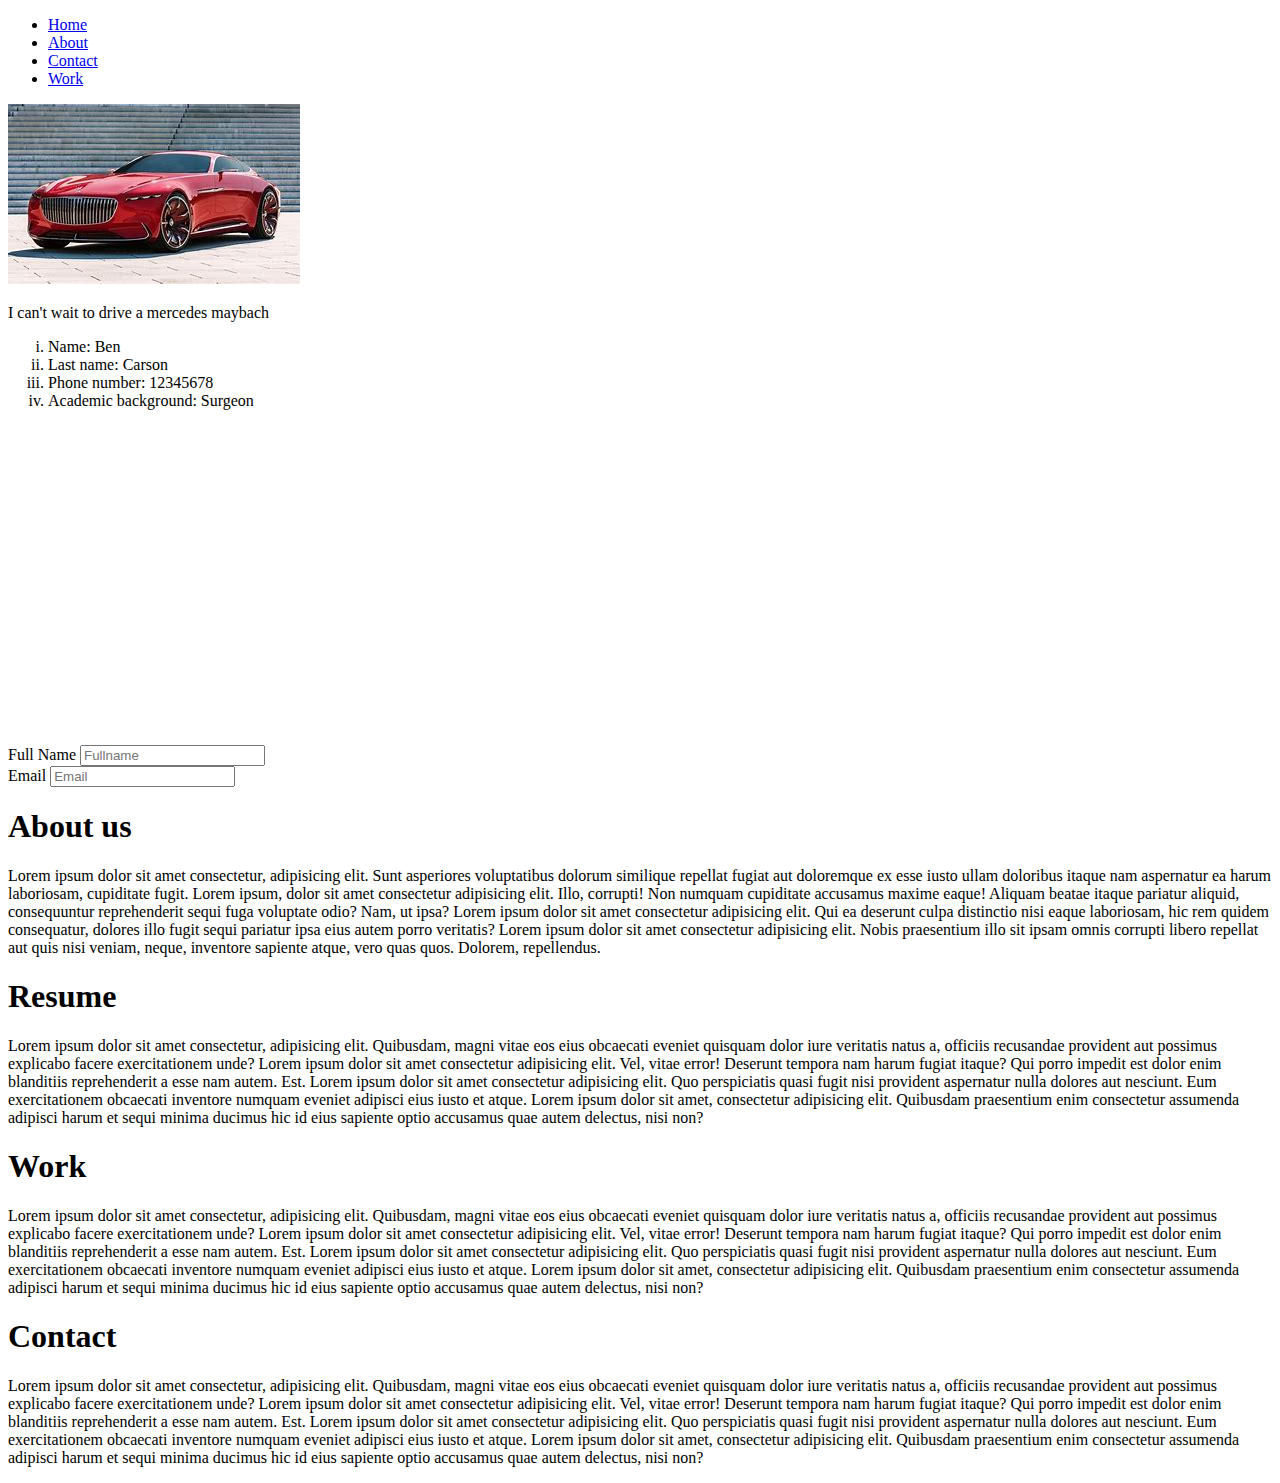
<file: index.html>
<!DOCTYPE html>
<html lang="en">
    <head>
        <meta charset="UTF-8"/>
        <meta name="viewport" content="width=device", intial-scale="1.0"/>
        <title>HTML WORKSHOP</title>
    </head>
    <body>
        <header>
            <nav>
                <ul type="disk">
                    <li>
                          <a href="#home">Home</a>
                          <li>
                              <a href="#about">About</a>
                              <li>
                                  <a href="#contact">Contact</a>
                                  <li>
                                      <a href="work">Work</a>
                                  </li>
                              </li>
                          </li>
                    </li>
                </ul>
            </nav>
        </header>
        <section id="home">
            <div class="me">
                <img src="./maybac.jpg" alt="maybac">
                <p> I can't wait to drive a mercedes maybach
                 </p>  
            </div>
      </section> 
      <section id="about">
          <ol type="i">
              <li> Name: Ben</li>
              <li> Last name: Carson</li>
              <li> Phone number: 12345678</li>
              <li> Academic background: Surgeon </li>
          </ol>
          <iframe width="560" height="315" src="https://www.youtube.com/embed/0ck2flZZ7V0" title="YouTube video player" frameborder="0" allow="accelerometer; autoplay; clipboard-write; encrypted-media; gyroscope; picture-in-picture" allowfullscreen></iframe>
      </section>    
      <section id="contact"> 
          <label for="fullName">Full Name </label>
          <input type="text" name="fullName" placeholder="Fullname">
      </section>    
      </section>
      <label for="email">Email </label>
          <input type="text" name="email" placeholder="Email">
          <section id="work">
              <h1>About us</h1>
            <p>Lorem ipsum dolor sit amet consectetur, adipisicing elit. Sunt asperiores voluptatibus dolorum similique repellat fugiat aut doloremque ex esse iusto ullam doloribus itaque nam aspernatur ea harum laboriosam, cupiditate fugit.
                Lorem ipsum, dolor sit amet consectetur adipisicing elit. Illo, corrupti! Non numquam cupiditate accusamus maxime eaque! Aliquam beatae itaque pariatur aliquid, consequuntur reprehenderit sequi fuga voluptate odio? Nam, ut ipsa?
                Lorem ipsum dolor sit amet consectetur adipisicing elit. Qui ea deserunt culpa distinctio nisi eaque laboriosam, hic rem quidem consequatur, dolores illo fugit sequi pariatur ipsa eius autem porro veritatis?
                Lorem ipsum dolor sit amet consectetur adipisicing elit. Nobis praesentium illo sit ipsam omnis corrupti libero repellat aut quis nisi veniam, neque, inventore sapiente atque, vero quas quos. Dolorem, repellendus.
            </p>    
            <section id="resume"></section>
            <h1>Resume</h1>
            <p>Lorem ipsum dolor sit amet consectetur, adipisicing elit. Quibusdam, magni vitae eos eius obcaecati eveniet quisquam dolor iure veritatis natus a, officiis recusandae provident aut possimus explicabo facere exercitationem unde?
                Lorem ipsum dolor sit amet consectetur adipisicing elit. Vel, vitae error! Deserunt tempora nam harum fugiat itaque? Qui porro impedit est dolor enim blanditiis reprehenderit a esse nam autem. Est.
                Lorem ipsum dolor sit amet consectetur adipisicing elit. Quo perspiciatis quasi fugit nisi provident aspernatur nulla dolores aut nesciunt. Eum exercitationem obcaecati inventore numquam eveniet adipisci eius iusto et atque.
                Lorem ipsum dolor sit amet, consectetur adipisicing elit. Quibusdam praesentium enim consectetur assumenda adipisci harum et sequi minima ducimus hic id eius sapiente optio accusamus quae autem delectus, nisi non?
            </p>
                <section id="work">
            <h1>Work</h1>
                <p>Lorem ipsum dolor sit amet consectetur, adipisicing elit. Quibusdam, magni vitae eos eius obcaecati eveniet quisquam dolor iure veritatis natus a, officiis recusandae provident aut possimus explicabo facere exercitationem unde?
                Lorem ipsum dolor sit amet consectetur adipisicing elit. Vel, vitae error! Deserunt tempora nam harum fugiat itaque? Qui porro impedit est dolor enim blanditiis reprehenderit a esse nam autem. Est.
                Lorem ipsum dolor sit amet consectetur adipisicing elit. Quo perspiciatis quasi fugit nisi provident aspernatur nulla dolores aut nesciunt. Eum exercitationem obcaecati inventore numquam eveniet adipisci eius iusto et atque.
                Lorem ipsum dolor sit amet, consectetur adipisicing elit. Quibusdam praesentium enim consectetur assumenda adipisci harum et sequi minima ducimus hic id eius sapiente optio accusamus quae autem delectus, nisi non?</p>
        </section>
        <section id="contact">
            <h1>Contact</h1>
                <p>Lorem ipsum dolor sit amet consectetur, adipisicing elit. Quibusdam, magni vitae eos eius obcaecati eveniet quisquam dolor iure veritatis natus a, officiis recusandae provident aut possimus explicabo facere exercitationem unde?
                Lorem ipsum dolor sit amet consectetur adipisicing elit. Vel, vitae error! Deserunt tempora nam harum fugiat itaque? Qui porro impedit est dolor enim blanditiis reprehenderit a esse nam autem. Est.
                Lorem ipsum dolor sit amet consectetur adipisicing elit. Quo perspiciatis quasi fugit nisi provident aspernatur nulla dolores aut nesciunt. Eum exercitationem obcaecati inventore numquam eveniet adipisci eius iusto et atque.
                Lorem ipsum dolor sit amet, consectetur adipisicing elit. Quibusdam praesentium enim consectetur assumenda adipisci harum et sequi minima ducimus hic id eius sapiente optio accusamus quae autem delectus, nisi non?</p>
        </section>
        </body>
</html>
</file>
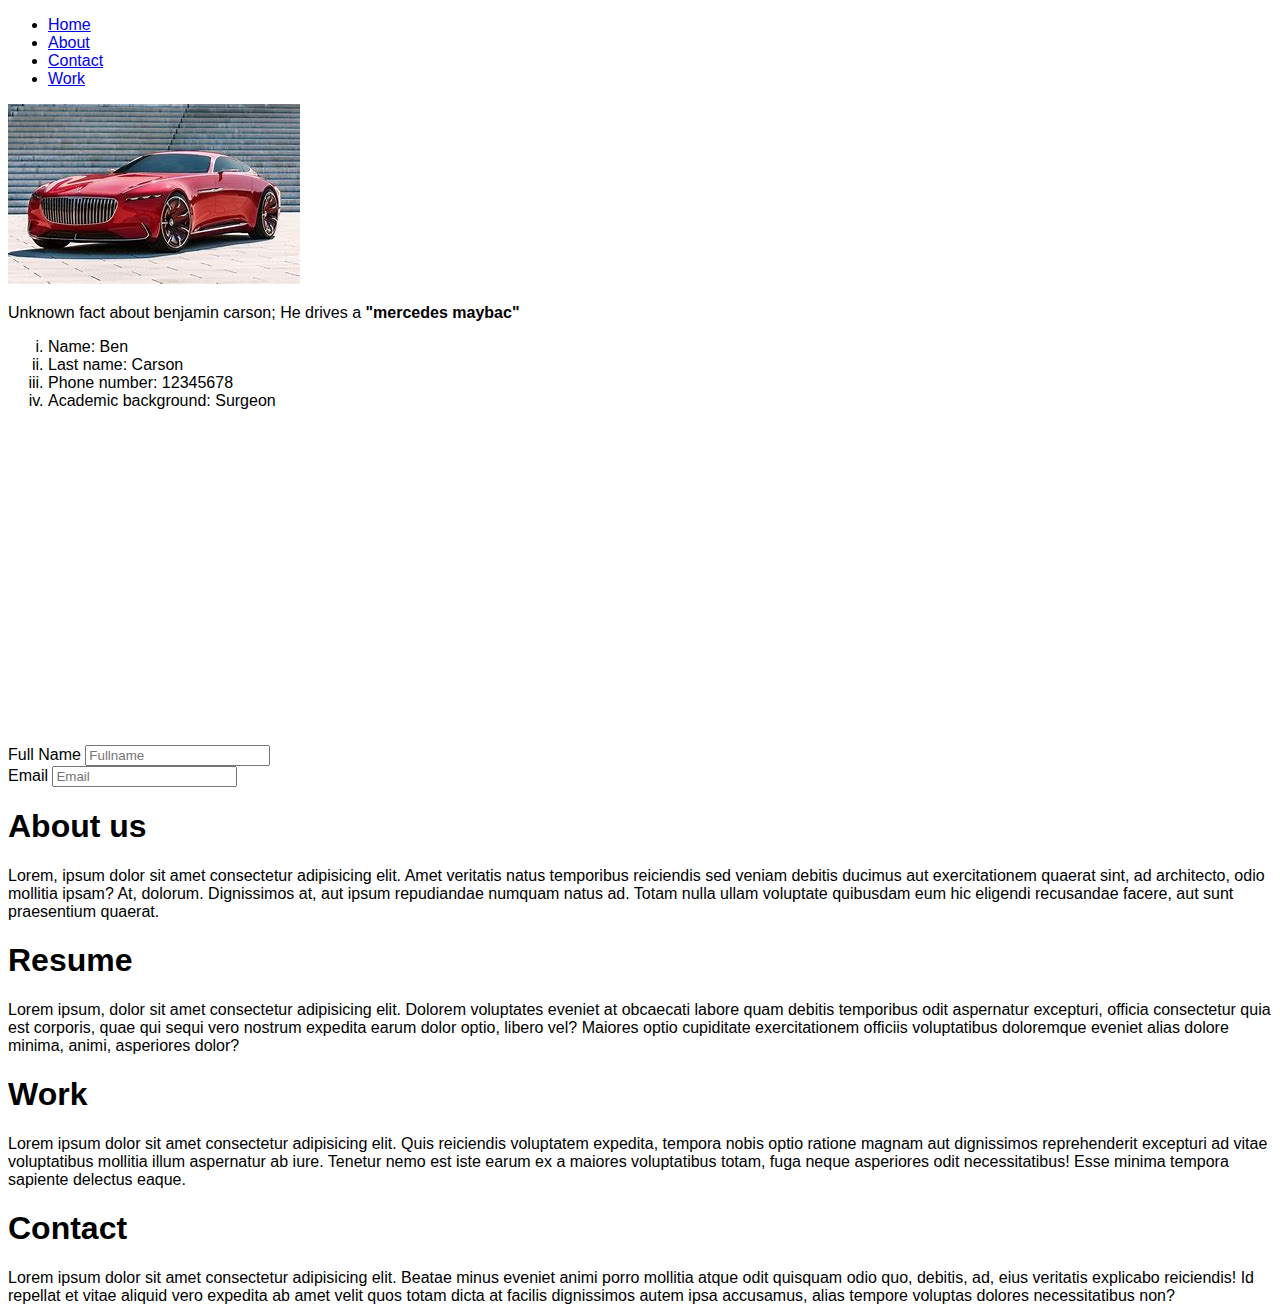
<file: Gomycode2/Index.html>
<!DOCTYPE html>
<html lang="en">
    <head>
        <meta charset="UTF-8"/>
        <meta name="viewport" content="width=device", intial-scale="1.0"/>
        <title>HTML WORKSHOP</title>
        <link rel="stylesheet" href="style.css">
    </head>
    <body>
        <header>
            <nav>
                <ul type="disk">
                    <li>
                          <a href="#home">Home</a>
                          <li>
                              <a href="#about">About</a>
                              <li>
                                  <a href="#contact">Contact</a>
                                  <li>
                                      <a href="work">Work</a>
                                  </li>
                              </li>
                          </li>
                    </li>
                </ul>
            </nav>
        </header>
        <section id="home">
            <div class="me">
                <img src="/maybac.jpg" alt="maybac">
                <p> Unknown fact about benjamin carson; He drives a <strong>"mercedes maybac"</strong></p>
            </div>
      </section> 
      <section id="about" >
          <ol type="i">
              <li> Name: Ben</li>
              <li> Last name: Carson</li>
              <li> Phone number: 12345678</li>
              <li> Academic background: Surgeon </li>
          </ol>
          <iframe width="560" height="315" src="https://www.youtube.com/embed/0ck2flZZ7V0" title="YouTube video player" frameborder="0" allow="accelerometer; autoplay; clipboard-write; encrypted-media; gyroscope; picture-in-picture" allowfullscreen></iframe>
      </section>    
      <section id="contact"> 
          <label for="fullName">Full Name </label>
          <input type="text" name="fullName" placeholder="Fullname">
      </section>    
      </section>
      <label for="email">Email </label>
          <input type="text" name="email" placeholder="Email">
          <section id="work">
              <h1>About us</h1>
              <p>Lorem, ipsum dolor sit amet consectetur adipisicing elit. Amet veritatis natus temporibus reiciendis sed veniam debitis ducimus aut exercitationem quaerat sint, ad architecto, odio mollitia ipsam? At, dolorum. Dignissimos at, aut ipsum repudiandae numquam natus ad. Totam nulla ullam voluptate quibusdam eum hic eligendi recusandae facere, aut sunt praesentium quaerat.
            <section id="resume"></section>
            <h1>Resume</h1>
            <p>Lorem ipsum, dolor sit amet consectetur adipisicing elit. Dolorem voluptates eveniet at obcaecati labore quam debitis temporibus odit aspernatur excepturi, officia consectetur quia est corporis, quae qui sequi vero nostrum expedita earum dolor optio, libero vel? Maiores optio cupiditate exercitationem officiis voluptatibus doloremque eveniet alias dolore minima, animi, asperiores dolor?
            </p>
                <section id="work">
            <h1>Work</h1>
            <p>Lorem ipsum dolor sit amet consectetur adipisicing elit. Quis reiciendis voluptatem expedita, tempora nobis optio ratione magnam aut dignissimos reprehenderit excepturi ad vitae voluptatibus mollitia illum aspernatur ab iure. Tenetur nemo est iste earum ex a maiores voluptatibus totam, fuga neque asperiores odit necessitatibus! Esse minima tempora sapiente delectus eaque.
        </section>
        <section id="contact">
            <h1>Contact</h1>
            Lorem ipsum dolor sit amet consectetur adipisicing elit. Beatae minus eveniet animi porro mollitia atque odit quisquam odio quo, debitis, ad, eius veritatis explicabo reiciendis! Id repellat et vitae aliquid vero expedita ab amet velit quos totam dicta at facilis dignissimos autem ipsa accusamus, alias tempore voluptas dolores necessitatibus non?
        </section>
        
        </body>
</html>
</file>
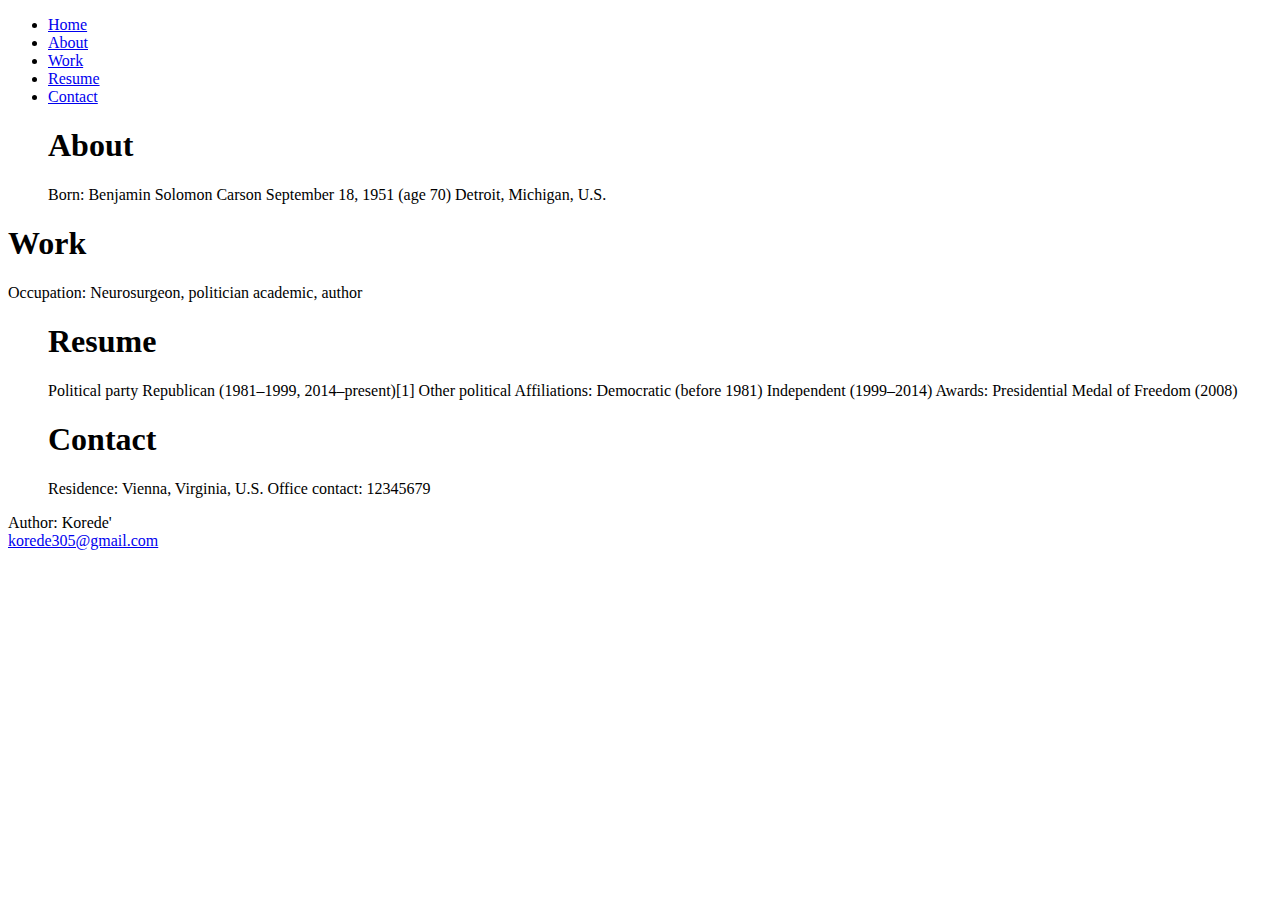
<file: html workshop.html>
<!DOCTYPE html>
<html lang="en">
    <head>
        <meta charset="UTF-8"/>
        <meta name="viewport" content="width=device", intial-scale="1.0"/>
        <title>HTML WORKSHOP</title>
</head>
<body>
    <header>
<nav>
    <ul type="disk"> 
        <li> 
            <a href="#home">Home</a>
            <li> 
                <a href="#about">About</a>
            <li> 
                <a href="#work">Work</a>
                <li>
                    <a href="resume">Resume</a>
                    <li>
                        <a href="contact">Contact</a>
                    </li>
                </li>
            </li>
            </li>
        </li>
    </ul>
</nav>
</header>
<section> 
    <ol>
        <h1> About </h1>
        <p> Born: Benjamin Solomon Carson
            September 18, 1951 (age 70)
            Detroit, Michigan, U.S. </p>
    </ol>
</section>
     <section>
          </ol>
        <h1> Work </h1>
        <p> Occupation:	
            Neurosurgeon, politician academic, author </p>
    </section>
    <section> 
        <ol>
            <h1> Resume </h1>
            <p> Political party	Republican (1981–1999, 2014–present)[1]
                Other political
                Affiliations: Democratic (before 1981)
                Independent (1999–2014)
                Awards: Presidential Medal of Freedom (2008)</p>
        </ol>
    </section>
    <section> 
        <ol>
            <h1> Contact </h1>
            <p> Residence: Vienna, Virginia, U.S.
                Office contact: 12345679
            </p>
        </ol>
    </section>
    
<footer>
    <p> Author: Korede'<br/>
        <a href="korede305@gmail.com">korede305@gmail.com</a></p>
</footer>  

</body>
</html>
</file>
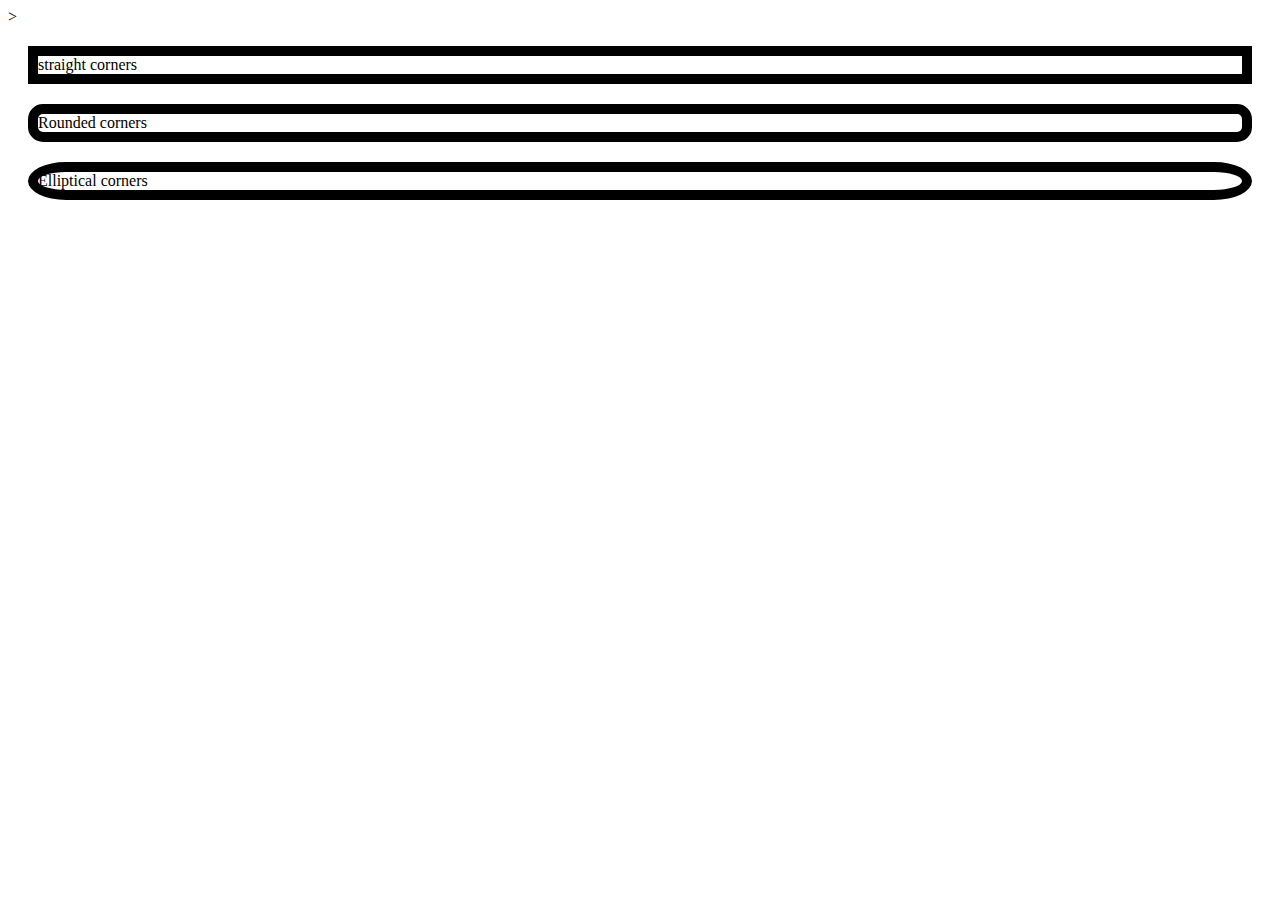
<file: Untitled-1.html>
<!DOCTYPE html>
<html lang="">
<head>
    <title>Type selector </title>
    </head>>
    <body>
      <div>
        <p>straight corners</p>
        <p class="rounded"> Rounded corners</p>
        <p class="elliptical"> Elliptical corners</p>
      </div>
    </body>
      <style>
        p{border: 10px solid black;
        margin: 20px;}
        .rounded{border-radius: 15px;}
        .elliptical{border-radius: 50px/25px;}
          </style>
</html>
</file>
<file: Gomycode2/style.css>
body{
    font-family: -apple-system, BlinkMacSystemFont, 'Segoe UI', Roboto, Oxygen, Ubuntu, Cantarell, 'Open Sans', 'Helvetica Neue', sans-serif;
}
nav{
    display: inline;
}
</file>
